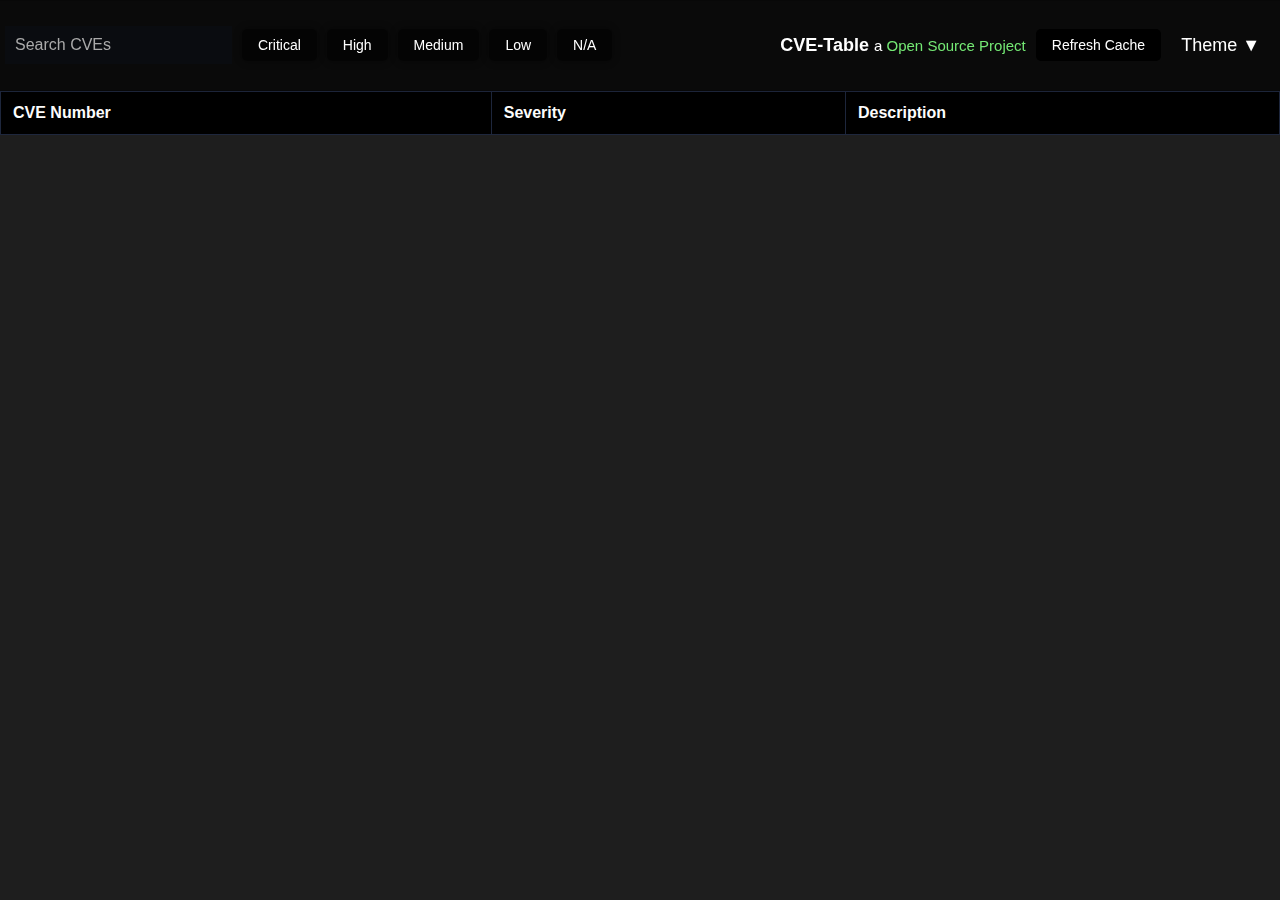
<file: index.html>
<!DOCTYPE html>
<html lang="en">
    <head>
        <meta charset="UTF-8" />
        <meta name="viewport" content="width=device-width, initial-scale=1.0" />
        <title>CVE-Table</title>
        <style>
            body {
                border-radius: 15px;
                font-family: Arial, sans-serif;
                margin: 0;
                padding: 0;
                transition: background-color 0.3s, color 0.3s;
            }

            .light-mode {
                /*purple was the original "light theme", I'll leave it's name for nostalgia*/
                background: linear-gradient(135deg, rgba(48, 9, 99, 0.8), rgba(18, 33, 36, 0.8));
                color: #fff;
            }

            .dark-mode {
                background: #1e1e1e;
                color: #fff;
            }

            .container {
                display: flex;
                flex-direction: column;
                align-items: center;
                justify-content: flex-start;
                min-height: 100vh;
            }

            .container-box {
                background: rgba(0, 0, 0, 0.5);
                border-radius: 10px;
                padding: 20px;
                box-shadow: 0px 0px 10px rgba(0, 0, 0, 0.2);
                max-width: 800px;
                width: 90%;
                margin-top: 20px;
            }

            .dark-mode-toggle-button {
                background-color: #000;
                color: #fff;
                border: none;
                padding: 10px 16px;
                font-size: 16px;
                cursor: pointer;
                border-radius: 5px;
                margin-right: 5px;
                transition: background-color 0.2s;
            }

            table {
                table-layout: auto;
                width: 100%;
                border-collapse: collapse;
                background-color: rgba(12, 15, 24, 0.5);
                color: #fff;
            }

            th,
            td {
                border: 1px solid #1e273d;
                padding: 12px;
                text-align: left;
                white-space: normal;
                color: #fff;
            }

            th {
                background-color: #000;
                color: #fff;
                cursor: pointer;
            }

            th i {
                margin-left: 5px;
            }

            tr:nth-child(even) {
                background-color: rgba(30, 39, 61, 0.5);
            }

            tr:hover {
                background-color: rgba(0, 0, 0, 0.5);
            }

            .severity-critical {
                background: linear-gradient(135deg, rgba(255, 23, 68, 0.15), rgba(255, 23, 68, 0.3));
                color: #f28299;
                text-align: center;
            }

            .severity-high {
                background: linear-gradient(135deg, rgba(253, 216, 53, 0.15), rgba(253, 216, 53, 0.3));
                color: #fdd835;
                text-align: center;
            }

            .severity-medium {
                background: linear-gradient(135deg, rgba(0, 230, 118, 0.15), rgba(0, 230, 118, 0.3));
                color: #00e676;
                text-align: center;
            }

            .severity-low {
                background: linear-gradient(135deg, rgba(51, 102, 255, 0.15), rgba(51, 102, 255, 0.3));
                color: #3366ff;
                text-align: center;
            }

            .severity-score {
                font-weight: bold;
            }

            .search-bar input::placeholder {
                color: #aaa;
            }

            td a {
                color: #6bb5cc;
                transition: color 0.3s;
            }

            td a:hover {
                color: rgb(99, 71, 150);
            }

            .navbar {
                background: rgba(4, 4, 4, 0.76);
                box-shadow: 0 4px 30px rgba(0, 0, 0, 0.1);
                backdrop-filter: blur(9.8px);
                -webkit-backdrop-filter: blur(9.8px);
                border: 1px solid rgba(4, 4, 4, 0.3);
                display: flex;
                justify-content: space-between;
                align-items: center;
                width: 100%;
                padding: 10px 0;
                top: 0;
                z-index: 100;
                transition: all 0.3s;
                position: flex;
            }

            .small-navbar {
                background: rgba(4, 4, 4, 0.76);
                box-shadow: 0 4px 30px rgba(0, 0, 0, 0.1);
                backdrop-filter: blur(9.8px);
                -webkit-backdrop-filter: blur(9.8px);
                border: 1px solid rgba(4, 4, 4, 0.3);
                display: flex;
                justify-content: space-between;
                align-items: center;
                position: fixed;
                top: 0;
                width: 100%;
                z-index: 100;
                transition: all 0.3s;
                padding: 5px 0;
            }

            .small-navbar .logo {
                font-size: 12px;
            }

            .small-navbar .search-bar {
                flex: 1/3;
                border-radius: 10px;
                padding-left: 5px;
            }

            .small-navbar .search-bar input {
                padding: 8px;
                font-size: 12px;
            }

            .small-navbar .dropdown {
                margin-right: 5px;
            }

            .small-navbar .theme-palette-button {
                margin-left: 5px;
                font-size: 10px;
            }

            .small-navbar .theme-palette {
                margin-top: 10px;
                border-radius: 5px;
                padding: 5px;
            }

            .small-navbar .theme-button {
                height: 20px;
                padding: 3px 6px;
                font-size: 8px;
                margin: 0 2px;
            }

            #scroll-to-top {
                position: fixed;
                bottom: 40px;
                right: 40px;
                color: #fff;
                padding: 10px 16px;
                font-size: 20px;
                cursor: pointer;
                border-radius: 15%;
                display: none;

                background: rgba(4, 4, 4, 0.76);
                box-shadow: 0 4px 30px rgba(255, 255, 255, 0.1);
                border: 1px solid rgba(255, 255, 255, 0.8);
            }

            #scroll-to-top:hover {
                background: rgba(40, 40, 40, 0.9);
            }
            .logo {
                font-size: 18px;
                display: flex;
                align-items: center;
                margin-right: 10px;
            }

            .search-bar {
                flex: 1/3;
                display: flex;
                align-items: center;
                border-radius: 15px;
                padding-left: 5px;
                margin-right: 10px;
            }

            .search-bar input {
                padding: 10px;
                font-size: 16px;
                border: none;
                background: rgba(12, 15, 24, 0.5);
                color: #fff;
                width: 100%;
                margin-right: 10px;
            }

            .dropdown {
                margin-right: 10px;
            }

            .controls label {
                color: #fff;
                margin-right: 10px;
            }

            .refresh-button button {
                background-color: #0074e4;
                color: #fff;
                border: none;
                padding: 8px 16px;
                font-size: 14px;
                cursor: pointer;
                border-radius: 5px;
                transition: background-color 0.2s;
            }

            .refresh-button button:hover {
                background-color: #005bc0;
            }

            .logo a:link {
                color: rgba(127, 255, 127, 0.908);
                text-decoration: none;
            }

            .logo a:hover {
                color: rgb(255, 255, 255);
            }

            .logo a:visited {
                color: rgba(127, 255, 127, 0.908);
            }

            .logo a:active {
                color: rgb(9, 9, 9);
            }

            .theme-palette-button {
                border: none;
                list-style: none;
                cursor: pointer;
                padding: 5px 10px;
                border-radius: 5px;
                position: relative;
                display: flex;
                align-items: center;
            }
            .theme-palette {
                display: none;
                position: absolute;
                background: rgb(9, 9, 9);
                padding: 10px;
                margin-top: 40px;
                border-radius: 5px;
            }

            .theme-button {
                display: inline-block;
                flex-grow: 1;
                border: none;
                cursor: pointer;
                margin: 0 5px;
                height: 20px;
                padding: 5px 10px;
                border-radius: 5px;
                box-shadow: 0 0 0 2px rgba(255, 255, 255, 0);
                transition: box-shadow 0.3s;
            }

            .theme-button:hover {
                box-shadow: 0 0 0 2px rgba(255, 255, 255, 1);
            }

            .light-theme {
                background: linear-gradient(135deg, rgba(48, 9, 99, 0.8), rgba(18, 33, 36, 0.8));
                color: #fff;
            }

            .dark-theme {
                background: #1e1e1e;
                color: #fff;
            }

            .pink-theme {
                background: linear-gradient(135deg, rgba(255, 105, 180, 0.8), rgba(255, 20, 147, 0.8));
                color: #fff;
            }

            .rose-theme {
                background: linear-gradient(135deg, rgba(255, 36, 123, 0.8), rgba(255, 0, 127, 0.8));
                color: #fff;
            }

            .lemon-theme {
                background: linear-gradient(135deg, rgba(255, 241, 5, 0.8), rgba(255, 217, 0, 0.8));
                color: #333;
            }

            .mint-theme {
                background: linear-gradient(135deg, rgba(0, 255, 157, 0.8), rgba(0, 255, 191, 0.8));
                color: #333;
            }

            .severity-filter-button {
                border: none;
                padding: 8px 16px;
                font-size: 14px;
                cursor: pointer;
                border-radius: 5px;
                margin-right: 10px;
                transition: background-color 0.2s, box-shadow 0.2s, color 0.2s;
            }

            .severity-filter-button.critical,
            .severity-filter-button.high,
            .severity-filter-button.medium,
            .severity-filter-button.low,
            .severity-filter-button.na {
                color: #fff;
                background: rgba(0, 0, 0, 0.5);
                box-shadow: 0px 0px 10px rgba(0, 0, 0, 0.2);
            }

            .severity-filter-button:hover {
                background: rgba(0, 0, 0, 0.7);
            }

            .severity-filter-button.active {
                background: linear-gradient(135deg, rgba(75, 202, 129, 0.3), rgba(32, 102, 45, 0.7));
                color: #ffffff;
                box-shadow: 0px 0px 10px rgba(75, 202, 129, 0.8);
            }

            .severity-filter-button.active.critical {
                background: linear-gradient(135deg, rgba(255, 23, 68, 0.15), rgba(255, 23, 68, 0.3));
                box-shadow: none;
            }

            .severity-filter-button.active.high {
                background: linear-gradient(135deg, rgba(253, 216, 53, 0.15), rgba(253, 216, 53, 0.3));
                box-shadow: none;
            }

            .severity-filter-button.active.medium {
                background: linear-gradient(135deg, rgba(0, 230, 118, 0.15), rgba(0, 230, 118, 0.3));
                box-shadow: none;
            }

            .severity-filter-button.active.low {
                background: linear-gradient(135deg, rgba(51, 102, 255, 0.15), rgba(51, 102, 255, 0.3));
                box-shadow: none;
            }

            .severity-filter-button.active.na {
                background: rgba(12, 15, 24, 0.5);
                box-shadow: none;
            }

            #clearCacheButton {
                color: white;
                background-color: black;
                border: none;
                padding: 8px 16px;
                font-size: 14px;
                cursor: pointer;
                border-radius: 5px;
                margin-right: 10px;
                margin-left: 10px;
                transition: background-color 0.2s, box-shadow 0.2s, color 0.2s;
            }
            #clearCacheButton:hover {
                color: rgb(245, 236, 236);
                background-color: rgb(60, 1, 1);
                border: none;
                padding: 8px 16px;
                font-size: 14px;
                cursor: pointer;
                border-radius: 5px;
                margin-right: 10px;
                margin-left: 10px;
                transition: background-color 0.2s, box-shadow 0.2s, color 0.2s;
            }
        </style>
    </head>
    <body class="light-theme">
        <div class="container">
            <div class="navbar">
                <div class="search-bar">
                    <input type="text" id="searchInput" placeholder="Search CVEs" onkeyup="searchCVEs()" /> <button class="severity-filter-button critical" onclick="toggleSeverity('critical')">Critical</button>
                    <button class="severity-filter-button high" onclick="toggleSeverity('high')">High</button>
                    <button class="severity-filter-button medium" onclick="toggleSeverity('medium')">Medium</button>
                    <button class="severity-filter-button low" onclick="toggleSeverity('low')">Low</button>
                    <button class="severity-filter-button na" onclick="toggleSeverity('na')">N/A</button>
                </div>
                <div class="logo">
                    <h4>CVE-Table</h4>
                    &nbsp;<small>a <a href="http://github.com/cyberpanda">Open Source Project</a></small>
                    <button id="clearCacheButton" onclick="clearCache()">Refresh Cache</button>
                    <div class="theme-palette-button" onclick="togglePalette()">
                        Theme ▼
                        <div class="theme-palette" id="themePalette">
                            <button class="theme-button light-theme" onclick="setTheme('light')"></button>
                            <button class="theme-button dark-theme" onclick="setTheme('dark')"></button>
                            <button class="theme-button pink-theme" onclick="setTheme('pink')"></button>
                            <button class="theme-button rose-theme" onclick="setTheme('rose')"></button>
                            <button class="theme-button lemon-theme" onclick="setTheme('lemon')"></button>
                            <button class="theme-button mint-theme" onclick="setTheme('mint')"></button>
                        </div>
                    </div>
                </div>
            </div>
            <table>
                <thead>
                    <tr>
                        <th onclick="sortTable(0)">CVE Number<i class="fas fa-sort"></i></th>
                        <th onclick="sortTable(1)">Severity<i class="fas fa-sort"></i></th>
                        <th>Description</th>
                    </tr>
                </thead>
                <tbody id="cveTable">
                    <!-- CVE data will be added here using JavaScript -->
                </tbody>
            </table>
        </div>
        <button id="scroll-to-top" onclick="scrollToTop()">▲</button>
        <script>
            const body = document.body;
            let paletteVisible = false;

            function togglePalette() {
                const themePalette = document.getElementById("themePalette");
                if (paletteVisible) {
                    themePalette.style.display = "none";
                } else {
                    themePalette.style.display = "block";
                }
                paletteVisible = !paletteVisible;
            }
            function setTheme(theme) {
                document.body.className = theme + "-theme";
                localStorage.setItem("selectedTheme", theme);
            }
            setTheme("dark");

            function openCVETab(cveID) {
                const url = `https://cve.mitre.org/cgi-bin/cvename.cgi?name=${cveID}`;
                window.open(url, "_blank");
            }

            let cveData = [];

            function fetchCVEData() {
                fetch("https://services.nvd.nist.gov/rest/json/cves/2.0?resultsPerPage=500", {
                    method: "GET",
                })
                    .then((response) => response.json())
                    .then((data) => {
                        if (!cachedData || JSON.stringify(data.result.CVE_Items) !== JSON.stringify(cveData)) {
                            // Update the cached data if it's new
                            localStorage.setItem("cachedCVEData", JSON.stringify(data.result.CVE_Items));
                            cveData = data.result.CVE_Items;
                            renderCVEs(cveData);
                        }
                    })
                    .catch((error) => console.error(error));
            }

            function renderCVEs(data) {
                const cveTable = document.getElementById("cveTable");
                cveTable.innerHTML = "";

                data.sort((a, b) => {
                    const valueA = a.cve.CVE_data_meta.ID;
                    const valueB = b.cve.CVE_data_meta.ID;
                    return valueB.localeCompare(valueA);
                });

                function escapeHtml(unsafe) {
                    return unsafe.replace(/&/g, "&amp;").replace(/</g, "&lt;").replace(/>/g, "&gt;").replace(/"/g, "&quot;").replace(/'/g, "&#039;");
                }

                data.forEach((cveItem) => {
                    const cve = cveItem.cve;
                    const cveID = cve.CVE_data_meta.ID;
                    const descriptionData = cve.description.description_data[0];
                    const description = descriptionData ? descriptionData.value : "N/A";
                    const severityScore = getSeverityScore(cveItem);
                    const severity = getSeverityText(severityScore);

                    const row = document.createElement("tr");
                    row.innerHTML = `
                    <td><a href="#" onclick="openCVETab('${cveID}');">${cveID}</a></td>
                    <td class="severity-${severity.toLowerCase()}">${severity}</td>
                    <td>${escapeHtml(description)}</td>
                `;

                    cveTable.appendChild(row);
                });
            }

            function getSeverityScore(cveItem) {
                if (cveItem.impact && cveItem.impact.baseMetricV3 && cveItem.impact.baseMetricV3.cvssV3) {
                    return cveItem.impact.baseMetricV3.cvssV3.baseScore;
                } else {
                    console.log("No valid 'baseScore' found for CVE: " + cveItem.cve.CVE_data_meta.ID);
                    return "N/A";
                }
            }

            function getSeverityText(score) {
                if (score === "N/A") {
                    return "N/A";
                } else if (score >= 9.0) {
                    return "Critical";
                } else if (score >= 7.0) {
                    return "High";
                } else if (score >= 4.0) {
                    return "Medium";
                } else {
                    return "Low";
                }
            }

            function toggleSeverity(severity) {
                const button = document.querySelector(`.severity-filter-button.${severity}`);
                button.classList.toggle("active");

                const activeButtons = document.querySelectorAll(".severity-filter-button.active");
                if (activeButtons.length === 0) {
                    // No active filters, show all CVEs
                    renderCVEs(cveData);
                } else {
                    // Filter CVEs based on active buttons
                    const activeSeverities = Array.from(activeButtons).map((btn) => btn.classList[1]);
                    const filteredCVEs = cveData.filter((cveItem) => {
                        const severity = getSeverityText(getSeverityScore(cveItem)).toLowerCase();
                        return activeSeverities.includes(severity);
                    });
                    renderCVEs(filteredCVEs);
                }
            }

            const cachedData = localStorage.getItem("cachedCVEData");
            const cachedTheme = localStorage.getItem("selectedTheme");

            if (cachedTheme) {
                setTheme(cachedTheme);
            }

            if (cachedData) {
                cveData = JSON.parse(cachedData);
                renderCVEs(cveData);
            }

            function searchCVEs() {
                const input = document.getElementById("searchInput");
                const searchTerm = input.value.toLowerCase();
                const filteredCVEs = cveData.filter((cveItem) => {
                    const cveID = cveItem.cve.CVE_data_meta.ID.toLowerCase();
                    const descriptionData = cveItem.cve.description.description_data[0];
                    const description = descriptionData ? descriptionData.value.toLowerCase() : "";

                    return cveID.includes(searchTerm) || description.includes(searchTerm);
                });

                renderCVEs(filteredCVEs);
            }

            window.onscroll = function () {
                scrollFunction();
            };

            function scrollFunction() {
                const navbar = document.querySelector(".navbar");
                const scrollToTopButton = document.getElementById("scroll-to-top");

                if (document.body.scrollTop > 20 || document.documentElement.scrollTop > 20) {
                    navbar.classList.add("small-navbar");
                    scrollToTopButton.style.display = "block";
                } else {
                    navbar.classList.remove("small-navbar");
                    scrollToTopButton.style.display = "none";
                }
            }

            function scrollToTop() {
                document.body.scrollTop = 0;
                document.documentElement.scrollTop = 0;
            }

            function clearCache() {
                localStorage.removeItem("cachedCVEData");
                location.reload();
            }

            fetchCVEData();
        </script>
    </body>
</html>
</file>
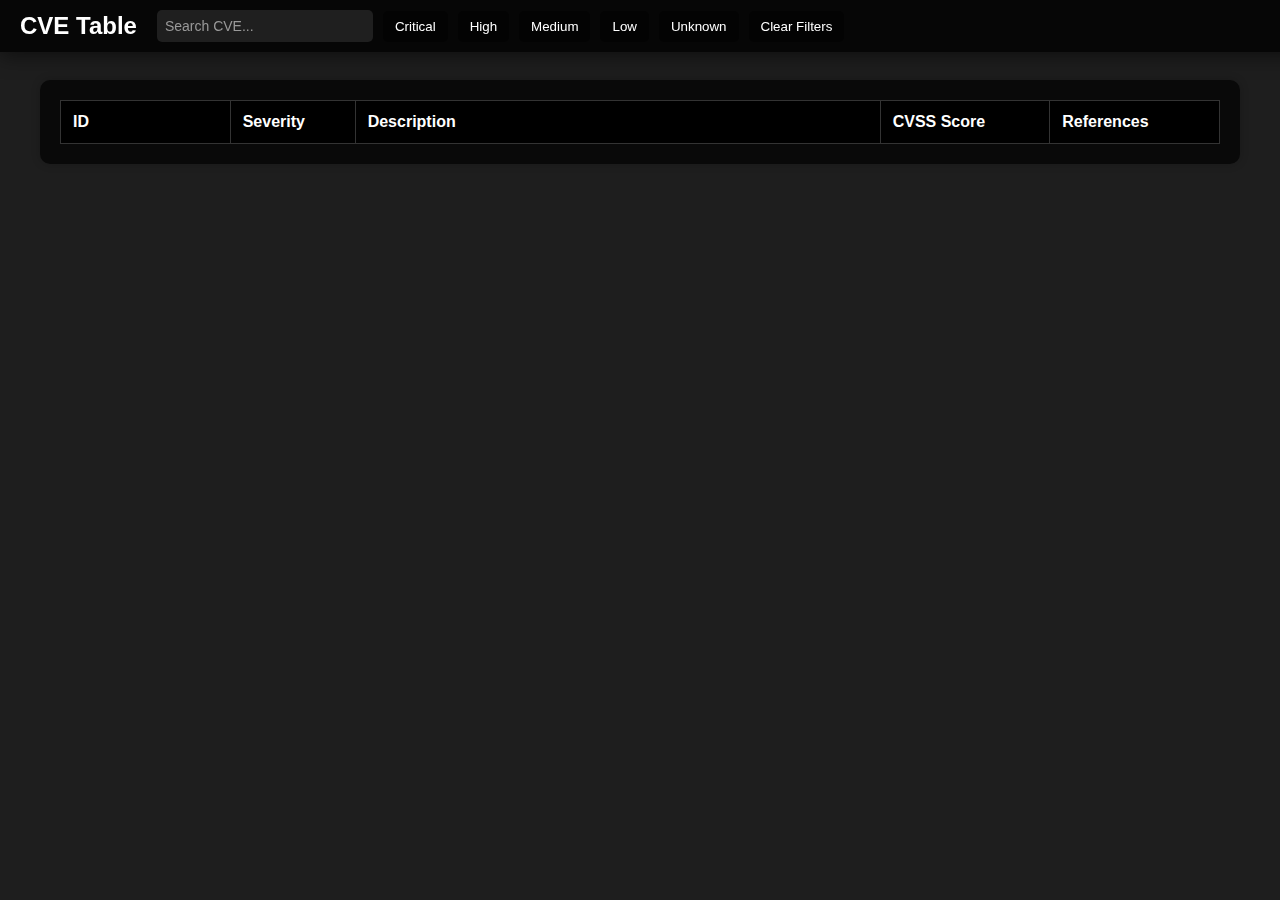
<file: cve.html>
<!DOCTYPE html>
<html lang="en">
<head>
    <meta charset="UTF-8" />
    <meta name="viewport" content="width=device-width, initial-scale=1.0" />
    <title>CVE Table</title>
    <link rel="stylesheet" href="https://cdnjs.cloudflare.com/ajax/libs/font-awesome/6.0.0-beta3/css/all.min.css">
    <style>
        body {
            margin: 0;
            padding: 0;
            font-family: Arial, sans-serif;
            background: #1e1e1e;
            color: #fff;
            box-sizing: border-box;
        }

        .navbar {
            background: rgba(0, 0, 0, 0.8);
            box-shadow: 0 4px 20px rgba(0, 0, 0, 0.5);
            display: flex;
            align-items: center;
            width: 100%;
            padding: 10px 20px;
            position: fixed;
            top: 0;
            left: 0;
            z-index: 100;
        }

        .logo {
            font-size: 24px;
            font-weight: bold;
            margin-right: 20px;
        }

        .search-bar {
            display: flex;
            align-items: center;
            flex: 1;
            gap: 10px;
        }

        .search-bar input {
            padding: 8px;
            font-size: 14px;
            border: none;
            border-radius: 5px;
            background: rgba(255, 255, 255, 0.1);
            color: #fff;
            width: 200px;
            transition: border-color 0.2s;
        }

        .search-bar input:focus {
            outline: none;
        }

        .search-bar input::placeholder {
            color: #999;
            transition: opacity 0.2s;
        }

        .search-bar input:focus::placeholder {
            opacity: 0;
        }

        .filters {
            display: flex;
            gap: 10px;
            align-items: center;
        }

        .filter-button {
            color: #fff;
            border: none;
            padding: 8px 12px;
            cursor: pointer;
            border-radius: 5px;
            transition: background-color 0.2s, color 0.2s;
            background-color: rgba(0, 0, 0, 0.5);
        }

        .filter-button.active {
            color: #fff;
        }

        .filter-button:hover {
            background-color: rgba(0, 0, 0, 0.7);
        }

        .filter-button.active.filter-critical { background-color: #e53e3e; } /* Red */
        .filter-button.active.filter-high { background-color: #f6ad55; } /* Orange */
        .filter-button.active.filter-medium { background-color: #f6e05e; } /* Yellow */
        .filter-button.active.filter-low { background-color: #48bb78; } /* Green */
        .filter-button.active.filter-unknown { background-color: #a0aec0; } /* Grey */

        .container-box {
            background: rgba(0, 0, 0, 0.7);
            border-radius: 10px;
            padding: 20px;
            box-shadow: 0px 0px 10px rgba(0, 0, 0, 0.2);
            width: 100%;
            max-width: 1200px;
            margin: 80px auto 20px;
            box-sizing: border-box;
        }

        table {
            table-layout: fixed;
            width: 100%;
            border-collapse: collapse;
            background-color: rgba(0, 0, 0, 0.6);
            color: #fff;
        }

        th, td {
            border: 1px solid #333;
            padding: 12px;
            text-align: left;
            overflow: hidden; /* Hide overflow */
            text-overflow: ellipsis; /* Add ellipsis for long text */
            white-space: nowrap; /* Prevent wrapping */
        }

        th {
            background-color: rgba(0, 0, 0, 0.8);
        }

        tr:nth-child(even) {
            background-color: rgba(0, 0, 0, 0.5);
        }

        tr:hover {
            background-color: rgba(0, 0, 0, 0.7);
        }

        .description-cell {
            width: 500px;
        }

        .severity-cell {
            width: 100px;
        }

        .severity-critical { background-color: #e53e3e; color: #fff; }
        .severity-high { background-color: #f6ad55; color: #000; }
        .severity-medium { background-color: #f6e05e; color: #000; }
        .severity-low { background-color: #48bb78; color: #fff; }
        .severity-unknown { background-color: #a0aec0; color: #000; }

        @media (max-width: 768px) {
            .search-bar input {
                width: 100%;
                font-size: 16px;
            }

            .filters {
                flex-direction: column;
                gap: 5px;
            }

            .filter-button {
                width: 100%;
                text-align: center;
            }

            .container-box {
                margin: 80px 10px 20px;
            }

            table {
                font-size: 14px;
            }
        }
    </style>
</head>
<body>
    <div class="navbar">
        <div class="logo">CVE Table</div>
        <div class="search-bar">
            <input type="text" id="search" placeholder="Search CVE..." />
            <div class="filters">
                <button class="filter-button filter-critical" id="filter-critical">Critical</button>
                <button class="filter-button filter-high" id="filter-high">High</button>
                <button class="filter-button filter-medium" id="filter-medium">Medium</button>
                <button class="filter-button filter-low" id="filter-low">Low</button>
                <button class="filter-button filter-unknown" id="filter-unknown">Unknown</button>
                <button class="filter-button" id="filter-clear">Clear Filters</button>
            </div>
        </div>
    </div>
    <div class="container-box">
        <table id="cveTable">
            <thead>
                <tr>
                    <th>ID</th>
                    <th class="severity-cell">Severity</th>
                    <th class="description-cell">Description</th>
                    <th>CVSS Score</th>
                    <th>References</th>
                </tr>
            </thead>
            <tbody>
                <!-- Rows will be inserted here by JavaScript -->
            </tbody>
        </table>
    </div>

    <script>
        function escapeHtml(unsafe) {
            return unsafe
                .replace(/&/g, "&amp;")
                .replace(/</g, "&lt;")
                .replace(/>/g, "&gt;")
                .replace(/"/g, "&quot;")
                .replace(/'/g, "&#039;");
        }

        async function fetchCVEData(resultsPerPage = 200) {
            try {
                const response = await fetch(`https://services.nvd.nist.gov/rest/json/cves/2.0?resultsPerPage=${resultsPerPage}`);
                /*TODO: Fix issue: NIST endpoint delivers old CVEs ascending, I still dunno why or how to ask properly for data yet*/
                const data = await response.json();
                return data.vulnerabilities.map(vuln => {
                    const cve = vuln.cve;
                    const score = cve.metrics.cvssMetricV2 ? cve.metrics.cvssMetricV2[0].cvssData.baseScore : 'N/A';
                    let severity = 'unknown';
                    if (score !== 'N/A') {
                        if (score >= 9.0) severity = 'critical';
                        else if (score >= 7.0) severity = 'high';
                        else if (score >= 4.0) severity = 'medium';
                        else if (score >= 0.1) severity = 'low';
                    }
                    return {
                        id: cve.id || 'N/A',
                        description: (cve.descriptions.find(desc => desc.lang === 'en')?.value || 'N/A'),
                        cvssScore: score,
                        references: cve.references?.map(ref => `<a href="${ref.url}" target="_blank">${ref.url}</a>`).join(', ') || 'N/A',
                        severity: severity
                    };
                });
            } catch (error) {
                console.error('Error fetching CVE data:', error);
                return [];
            }
        }

        function displayTable(cveData) {
            const cveTableBody = document.getElementById('cveTable').getElementsByTagName('tbody')[0];
            cveTableBody.innerHTML = '';

            cveData.forEach(cve => {
                const row = cveTableBody.insertRow();
                row.insertCell(0).innerText = cve.id;
                const severityCell = row.insertCell(1);
                severityCell.innerText = cve.severity.charAt(0).toUpperCase() + cve.severity.slice(1);
                severityCell.className = `severity-${cve.severity}`;
                row.insertCell(2).innerText = cve.description;
                row.insertCell(3).innerText = cve.cvssScore;
                row.insertCell(4).innerHTML = cve.references; // Using innerHTML to allow for clickable links
            });
        }

        const activeSeverities = new Set();

        document.querySelectorAll('.filter-button').forEach(button => {
            button.addEventListener('click', () => {
                if (button.id === 'filter-clear') {
                    activeSeverities.clear();
                    document.querySelectorAll('.filter-button').forEach(btn => {
                        btn.classList.remove('active');
                        btn.classList.remove('filter-critical', 'filter-high', 'filter-medium', 'filter-low', 'filter-unknown');
                        btn.style.backgroundColor = '';
                    });
                } else {
                    const severity = button.id.replace('filter-', '').toLowerCase();
                    if (activeSeverities.has(severity)) {
                        activeSeverities.delete(severity);
                        button.classList.remove('active');
                        button.classList.remove(`filter-${severity}`);
                    } else {
                        activeSeverities.add(severity);
                        button.classList.add('active');
                        button.classList.add(`filter-${severity}`);
                    }
                }
                filterAndDisplayTable();
            });
        });

        document.querySelector('#search').addEventListener('input', () => {
            filterAndDisplayTable();
        });

        async function filterAndDisplayTable() {
            const searchTerm = document.querySelector('#search').value.toLowerCase();
            const cveData = await fetchCVEData(); // Default fetch with 200 results

            // Filter data based on active severities and search term
            const filteredData = cveData.filter(cve => {
                const matchesSeverity = activeSeverities.size === 0 || activeSeverities.has(cve.severity?.toLowerCase());
                const matchesSearch = cve.id.toLowerCase().includes(searchTerm) || cve.description.toLowerCase().includes(searchTerm);
                return matchesSeverity && matchesSearch;
            });

            displayTable(filteredData);
        }

        // Initialize the table with data on page load
        filterAndDisplayTable();
    </script>
</body>
</html>
</file>
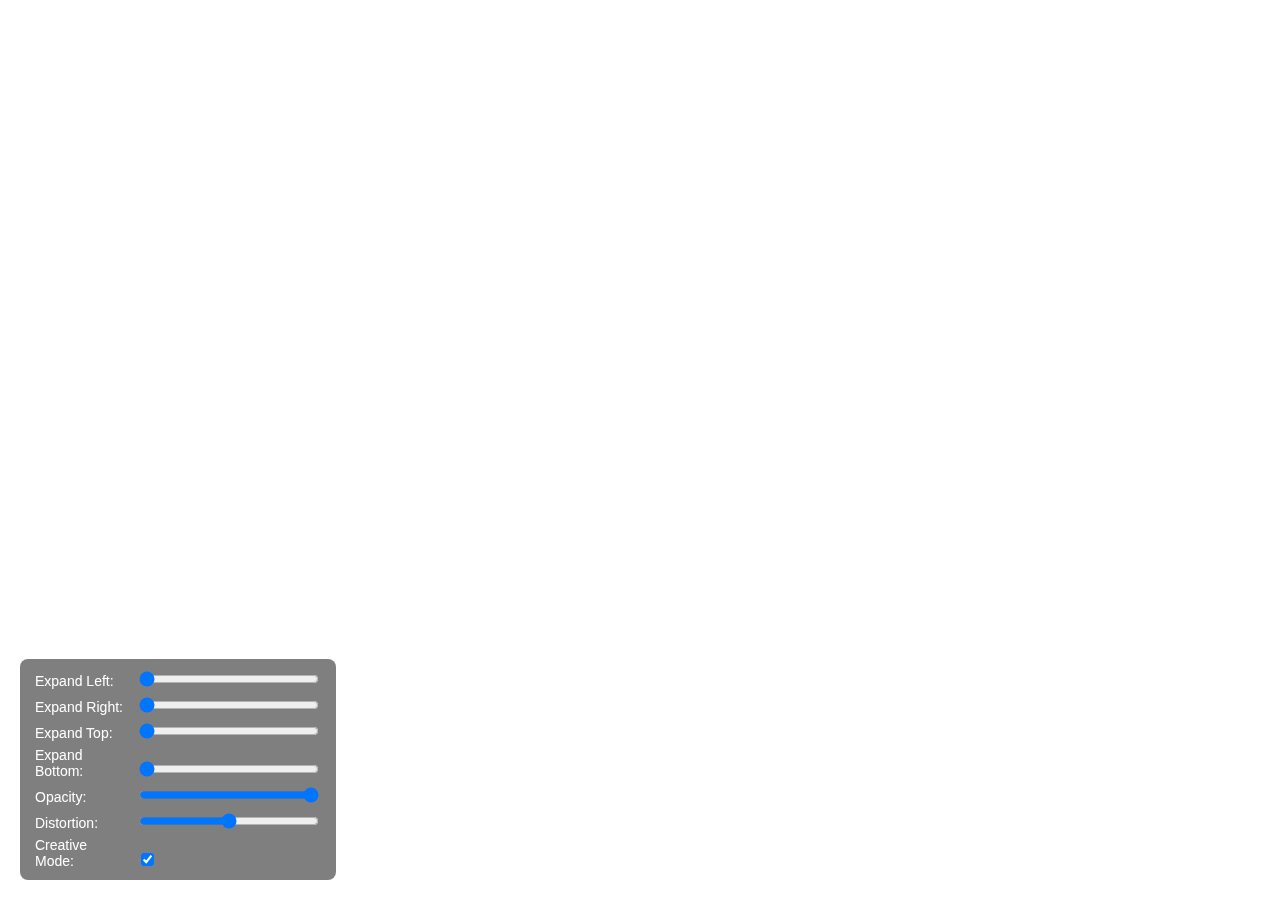
<file: liquid-glass.html>
<!DOCTYPE html>
<html lang="en" >
<head>
  <meta charset="UTF-8" />
  <meta name="viewport" content="width=device-width, initial-scale=1" />
  <title>Liquid Gl🐼ss</title>
  <style>
    html, body {
      margin: 0; padding: 0; height: 100%;
      overflow: hidden;
      user-select: none;
      font-family: sans-serif;
    }
    body {
      background: url('https://images.unsplash.com/photo-1647285467535-f57aa912ebe8?q=80&w=2071&auto=format&fit=crop&ixlib=rb-4.1.0&ixid=M3wxMjA3fDB8MHxwaG90by1wYWdlfHx8fGVufDB8fHx8fA%3D%3D') no-repeat center center fixed;
      background-size: cover;
    }
    canvas {
      display: block;
      width: 100vw;
      height: 100vh;
      cursor: grab;
      transform: scaleY(-1);
    }
    #sliderContainer {
      position: fixed;
      bottom: 20px;
      left: 20px;
      background: rgba(0,0,0,0.5);
      border-radius: 8px;
      padding: 10px 15px;
      color: white;
      font-family: sans-serif;
      user-select: none;
      z-index: 10;
      max-width: 320px;
    }
    #sliderContainer label {
      font-size: 14px;
      margin-right: 8px;
      display: inline-block;
      width: 90px;
    }
    #sliderContainer input[type=range] {
      vertical-align: middle;
      cursor: pointer;
      width: 180px;
      margin-bottom: 8px;
    }
  </style>
</head>
<body>
  <canvas id="c"></canvas>
  <div id="sliderContainer">
    <label for="expandLeftSlider">Expand Left:</label>
    <input type="range" id="expandLeftSlider" min="0" max="1" step="0.01" value="0"><br>
    <label for="expandRightSlider">Expand Right:</label>
    <input type="range" id="expandRightSlider" min="0" max="1" step="0.01" value="0"><br>
    <label for="expandTopSlider">Expand Top:</label>
    <input type="range" id="expandTopSlider" min="0" max="1" step="0.01" value="0"><br>
    <label for="expandBottomSlider">Expand Bottom:</label>
    <input type="range" id="expandBottomSlider" min="0" max="1" step="0.01" value="0"><br>
    <label for="opacitySlider">Opacity:</label>
    <input type="range" id="opacitySlider" min="0" max="1" step="0.01" value="1"><br>
    <label for="distortSlider">Distortion:</label>
    <input type="range" id="distortSlider" min="0" max="0.05" step="0.001" value="0.025"><br>
    <label for="modeToggle">Creative Mode:</label>
    <input type="checkbox" id="modeToggle" checked>
  </div>

<script>
(() => {
  const canvas = document.getElementById('c');
  const gl = canvas.getContext('webgl');
  if (!gl) return alert('WebGL not supported');

  function resize() {
    canvas.width = window.innerWidth;
    canvas.height = window.innerHeight;
    gl.viewport(0, 0, canvas.width, canvas.height);
  }
  window.addEventListener('resize', resize);
  resize();

  const vsSource = `
    attribute vec4 a_position;
    varying vec2 v_uv;
    void main() {
      v_uv = a_position.xy * 0.5 + 0.5;
      gl_Position = a_position;
    }
  `;

  const fsSource = `
    precision highp float;
    varying vec2 v_uv;
    uniform sampler2D u_bg;
    uniform sampler2D u_text;
    uniform vec2 u_dropPos;
    uniform vec4 u_dropSize; // left, right, top, bottom half sizes in px
    uniform vec2 u_resolution;
    uniform float u_distortAmount;
    uniform float u_opacity;

    float roundedRectDist(vec2 p, vec4 size, float radius) {
      float dx = max(abs(p.x) - (p.x < 0.0 ? size.x : size.y), 0.0);
      float dy = max(abs(p.y) - (p.y < 0.0 ? size.z : size.w), 0.0);
      float outsideDist = length(vec2(dx, dy));
      float insideDist = min(max(dx, dy), 0.0);
      return outsideDist - radius + insideDist;
    }

    void main() {
      vec2 fragPos = v_uv * u_resolution;
      vec2 posRel = fragPos - u_dropPos;

      float radius = 15.0;
      float dist = roundedRectDist(posRel, u_dropSize, radius);

      vec2 bgUV = v_uv;
      vec4 bgColor = texture2D(u_bg, bgUV);

      if(dist > 0.0) {
        gl_FragColor = bgColor;
        return;
      }

      vec2 dir = normalize(posRel);

      float edgeFactor = smoothstep(-radius, 0.0, dist);

      float dispAmount = u_distortAmount * (1.0 - edgeFactor);
      vec2 refractedUV = v_uv + dir * dispAmount;
      refractedUV = clamp(refractedUV, 0.0, 1.0);

      vec4 magnifiedColor = texture2D(u_bg, refractedUV);

      vec2 textUV = vec2(
        (posRel.x + u_dropSize.x) / (u_dropSize.x + u_dropSize.y),
        1.0 - (posRel.y + u_dropSize.z) / (u_dropSize.z + u_dropSize.w)
      );

      vec4 textColor = texture2D(u_text, textUV);

      vec3 finalColor = mix(magnifiedColor.rgb, vec3(1.0), textColor.a);

      float edgeGlow = smoothstep(-5.0, 0.0, dist);
      finalColor = mix(finalColor, vec3(1.0), edgeGlow * 0.4);

      gl_FragColor = vec4(finalColor, u_opacity);
    }
  `;

  function compileShader(type, source) {
    const shader = gl.createShader(type);
    gl.shaderSource(shader, source);
    gl.compileShader(shader);
    if(!gl.getShaderParameter(shader, gl.COMPILE_STATUS)) {
      console.error(gl.getShaderInfoLog(shader));
      gl.deleteShader(shader);
      return null;
    }
    return shader;
  }

  function createProgram(vsSource, fsSource) {
    const program = gl.createProgram();
    const vShader = compileShader(gl.VERTEX_SHADER, vsSource);
    const fShader = compileShader(gl.FRAGMENT_SHADER, fsSource);
    gl.attachShader(program, vShader);
    gl.attachShader(program, fShader);
    gl.linkProgram(program);
    if(!gl.getProgramParameter(program, gl.LINK_STATUS)) {
      console.error(gl.getProgramInfoLog(program));
      return null;
    }
    gl.useProgram(program);
    return program;
  }

  const program = createProgram(vsSource, fsSource);

  const posBuffer = gl.createBuffer();
  gl.bindBuffer(gl.ARRAY_BUFFER, posBuffer);
  gl.bufferData(gl.ARRAY_BUFFER, new Float32Array([
    -1,-1, 1,-1, -1,1,
    -1,1, 1,-1, 1,1
  ]), gl.STATIC_DRAW);

  const posLoc = gl.getAttribLocation(program, 'a_position');
  gl.enableVertexAttribArray(posLoc);
  gl.vertexAttribPointer(posLoc, 2, gl.FLOAT, false, 0, 0);

  const u_bgLoc = gl.getUniformLocation(program, 'u_bg');
  const u_textLoc = gl.getUniformLocation(program, 'u_text');
  const u_dropPosLoc = gl.getUniformLocation(program, 'u_dropPos');
  const u_dropSizeLoc = gl.getUniformLocation(program, 'u_dropSize');
  const u_resolutionLoc = gl.getUniformLocation(program, 'u_resolution');
  const u_distortAmountLoc = gl.getUniformLocation(program, 'u_distortAmount');
  const u_opacityLoc = gl.getUniformLocation(program, 'u_opacity');

  // Background image
  const bgImage = new Image();
  bgImage.crossOrigin = 'anonymous';
  bgImage.src = 'https://images.unsplash.com/photo-1647285467535-f57aa912ebe8?q=80&w=2071&auto=format&fit=crop&ixlib=rb-4.1.0&ixid=M3wxMjA3fDB8MHxwaG90by1wYWdlfHx8fGVufDB8fHx8fA%3D%3D';

  // Text mask canvas for alpha mask
  const textCanvas = document.createElement('canvas');
  const textCtx = textCanvas.getContext('2d');

  const baseWidth = 180;
  const baseHeight = 60;
  const expandedMaxLeft = 200;
  const expandedMaxRight = 200;
  const expandedMaxTop = 50;
  const expandedMaxBottom = 50;

  // Initialize text canvas to base size
  textCanvas.width = baseWidth;
  textCanvas.height = baseHeight;

  function drawText(width, height) {
    textCanvas.width = Math.round(width);
    textCanvas.height = Math.round(height);
    textCtx.clearRect(0, 0, textCanvas.width, textCanvas.height);

    // Flip text canvas vertically to fix inversion
    textCtx.save();
    textCtx.scale(1, -1);
    textCtx.translate(0, -textCanvas.height);

    textCtx.font = 'bold 28px sans-serif';
    textCtx.textAlign = 'center';
    textCtx.textBaseline = 'middle';
    textCtx.fillStyle = 'white';
    textCtx.fillText('🐼 Panda', textCanvas.width / 2, textCanvas.height / 2);

    textCtx.restore();
  }
  drawText(baseWidth, baseHeight);

  let bgTexture, textTexture;

  // Starting position center
  let dropX = window.innerWidth / 2;
  let dropY = window.innerHeight / 2;

  // Half sizes of magnifier - will adjust based on sliders
  let halfLeft = baseWidth / 2;
  let halfRight = baseWidth / 2;
  let halfTop = baseHeight / 2;
  let halfBottom = baseHeight / 2;

  let dragging = false;

  // Sliders
  const expandLeftSlider = document.getElementById('expandLeftSlider');
  const expandRightSlider = document.getElementById('expandRightSlider');
  const expandTopSlider = document.getElementById('expandTopSlider');
  const expandBottomSlider = document.getElementById('expandBottomSlider');
  const opacitySlider = document.getElementById('opacitySlider');
  const distortSlider = document.getElementById('distortSlider');
  const modeToggle = document.getElementById('modeToggle');

  let expandLeftTarget = 0;
  let expandRightTarget = 0;
  let expandTopTarget = 0;
  let expandBottomTarget = 0;

  let expandLeftCurrent = 0;
  let expandRightCurrent = 0;
  let expandTopCurrent = 0;
  let expandBottomCurrent = 0;

  // Load image to WebGL texture helper
  function createTexture(img) {
    const tex = gl.createTexture();
    gl.bindTexture(gl.TEXTURE_2D, tex);
    gl.pixelStorei(gl.UNPACK_FLIP_Y_WEBGL, false);
    gl.texParameteri(gl.TEXTURE_2D, gl.TEXTURE_WRAP_S, gl.CLAMP_TO_EDGE);
    gl.texParameteri(gl.TEXTURE_2D, gl.TEXTURE_WRAP_T, gl.CLAMP_TO_EDGE);
    gl.texParameteri(gl.TEXTURE_2D, gl.TEXTURE_MIN_FILTER, gl.LINEAR);
    gl.texParameteri(gl.TEXTURE_2D, gl.TEXTURE_MAG_FILTER, gl.LINEAR);
    gl.texImage2D(
      gl.TEXTURE_2D, 0, gl.RGBA, gl.RGBA,
      gl.UNSIGNED_BYTE, img
    );
    return tex;
  }

  bgImage.onload = () => {
    bgTexture = createTexture(bgImage);
  };

  // Create texture from text canvas
  function updateTextTexture() {
    if(textTexture) gl.deleteTexture(textTexture);
    textTexture = gl.createTexture();
    gl.bindTexture(gl.TEXTURE_2D, textTexture);
    gl.pixelStorei(gl.UNPACK_FLIP_Y_WEBGL, false);
    gl.texParameteri(gl.TEXTURE_2D, gl.TEXTURE_WRAP_S, gl.CLAMP_TO_EDGE);
    gl.texParameteri(gl.TEXTURE_2D, gl.TEXTURE_WRAP_T, gl.CLAMP_TO_EDGE);
    gl.texParameteri(gl.TEXTURE_2D, gl.TEXTURE_MIN_FILTER, gl.LINEAR);
    gl.texParameteri(gl.TEXTURE_2D, gl.TEXTURE_MAG_FILTER, gl.LINEAR);
    gl.texImage2D(
      gl.TEXTURE_2D, 0, gl.RGBA,
      gl.RGBA, gl.UNSIGNED_BYTE, textCanvas
    );
  }
  updateTextTexture();

  // Event handlers for dragging the magnifier
  canvas.addEventListener('mousedown', e => {
    dragging = true;
    canvas.style.cursor = 'grabbing';
  });
  window.addEventListener('mouseup', e => {
    dragging = false;
    canvas.style.cursor = 'grab';
  });
  window.addEventListener('mousemove', e => {
    if(dragging) {
      if(dragging) {
    dropX = e.clientX;
    dropY = window.innerHeight - e.clientY; // flip Y to match inverted page
  }
    }
  });

  // Animation state for bouncing effect
  let bounceTime = 0;

  // Animate slider targets smoothly
  expandLeftSlider.addEventListener('input', () => expandLeftTarget = parseFloat(expandLeftSlider.value));
  expandRightSlider.addEventListener('input', () => expandRightTarget = parseFloat(expandRightSlider.value));
  expandTopSlider.addEventListener('input', () => expandTopTarget = parseFloat(expandTopSlider.value));
  expandBottomSlider.addEventListener('input', () => expandBottomTarget = parseFloat(expandBottomSlider.value));

  opacitySlider.addEventListener('input', () => {});
  distortSlider.addEventListener('input', () => {});
  modeToggle.addEventListener('change', () => {});

  function lerp(a,b,t){return a+(b - a)*t;}

  function draw() {
    if (!bgTexture || !textTexture) {
      requestAnimationFrame(draw);
      return;
    }

    gl.clear(gl.COLOR_BUFFER_BIT);

    // Smooth expand values towards targets
    expandLeftCurrent = lerp(expandLeftCurrent, expandLeftTarget, 0.1);
    expandRightCurrent = lerp(expandRightCurrent, expandRightTarget, 0.1);
    expandTopCurrent = lerp(expandTopCurrent, expandTopTarget, 0.1);
    expandBottomCurrent = lerp(expandBottomCurrent, expandBottomTarget, 0.1);

    // Calculate current sizes in px including bouncing animation if enabled
    const modeCreative = modeToggle.checked;
    bounceTime += 0.03;

    // Base half sizes with bounce on vertical sides only
    const baseHalfLeft = baseWidth / 2;
    const baseHalfRight = baseWidth / 2;
    const baseHalfTop = baseHeight / 2;
    const baseHalfBottom = baseHeight / 2;

    let bounceOffsetTop = 0;
    let bounceOffsetBottom = 0;
    if (modeCreative) {
      bounceOffsetTop = 10 * Math.sin(bounceTime);
      bounceOffsetBottom = 10 * Math.cos(bounceTime * 1.3);
    }

    halfLeft = baseHalfLeft + expandLeftCurrent * expandedMaxLeft;
    halfRight = baseHalfRight + expandRightCurrent * expandedMaxRight;
    halfTop = baseHalfTop + expandTopCurrent * expandedMaxTop + bounceOffsetTop;
    halfBottom = baseHalfBottom + expandBottomCurrent * expandedMaxBottom + bounceOffsetBottom;

    // Update text canvas size with current width and height
    drawText(halfLeft + halfRight, halfTop + halfBottom);
    updateTextTexture();

    // Bind textures
    gl.activeTexture(gl.TEXTURE0);
    gl.bindTexture(gl.TEXTURE_2D, bgTexture);
    gl.uniform1i(u_bgLoc, 0);

    gl.activeTexture(gl.TEXTURE1);
    gl.bindTexture(gl.TEXTURE_2D, textTexture);
    gl.uniform1i(u_textLoc, 1);

    // Uniforms
    gl.uniform2f(u_dropPosLoc, dropX, canvas.height - dropY);
    gl.uniform4f(u_dropSizeLoc, halfLeft, halfRight, halfTop, halfBottom);
    gl.uniform2f(u_resolutionLoc, canvas.width, canvas.height);
    gl.uniform1f(u_distortAmountLoc, parseFloat(distortSlider.value));
    gl.uniform1f(u_opacityLoc, parseFloat(opacitySlider.value));

    gl.drawArrays(gl.TRIANGLES, 0, 6);
    requestAnimationFrame(draw);
  }

  draw();
})();
</script>
</body>
</html>
</file>
